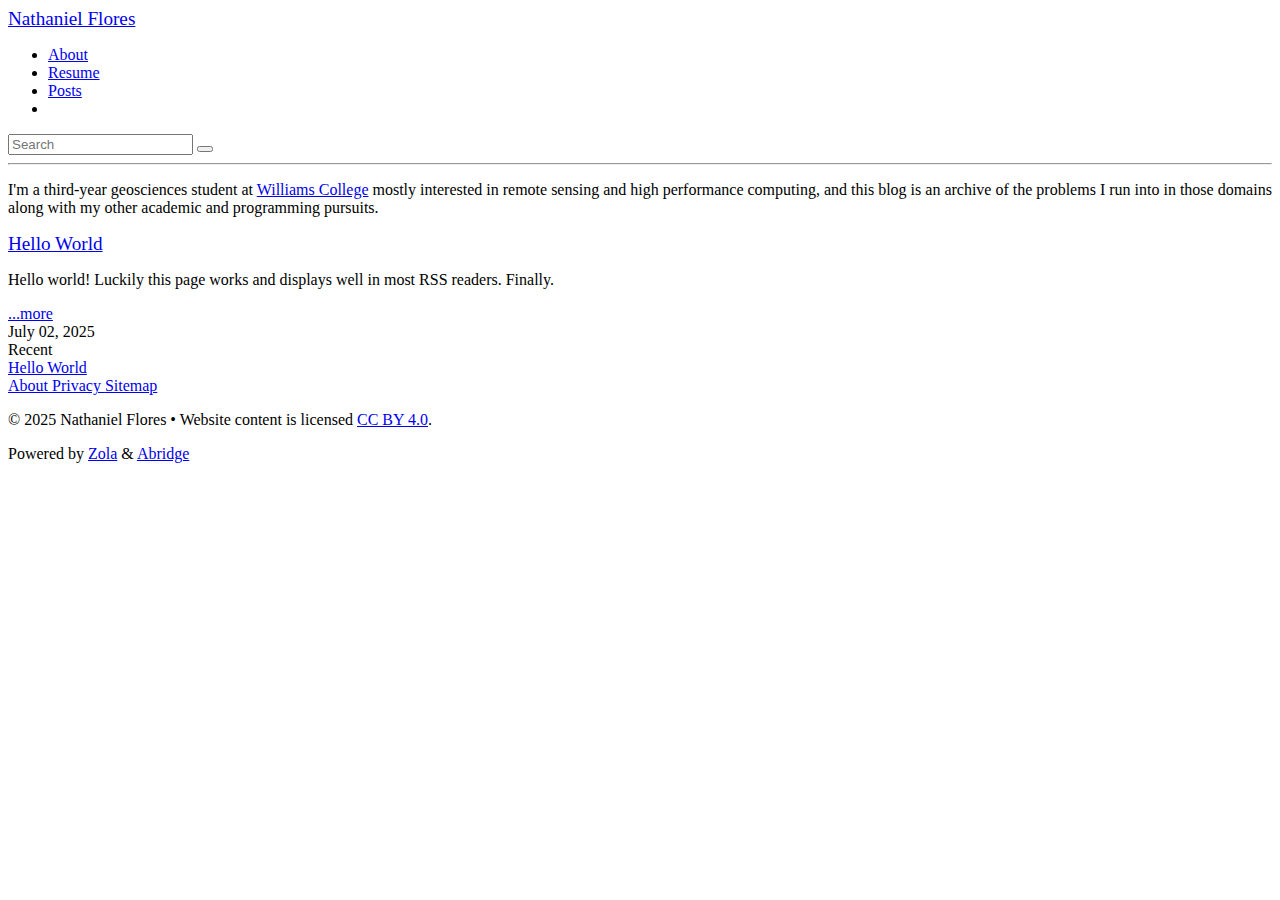
<file: index.html>
<!DOCTYPE html>
<html lang="en">
<head>
  <script src="https://nsf.name/js/theme_light.min.js" integrity="sha384-4c2QSBFoIWtWdjHBS/+xfcnPBuCo/9yN1c218v1U+4D9Y+AjEB+sT628EGjjbVtE"></script>
  <link rel="stylesheet" href="https://nsf.name/abridge.css?h=61663c963f97a473ab49" />
  <meta charset="utf-8" />
  <meta http-equiv="x-ua-compatible" content="ie=edge" />
  <meta name="viewport" content="width=device-width, initial-scale=1" />
  <meta name="base" content="https://nsf.name" />
  <meta name="HandheldFriendly" content="True" />
  <meta name="mobile-web-app-capable" content="yes" />
  <meta name="apple-mobile-web-app-capable" content="yes" />
  <meta name="apple-mobile-web-app-status-bar-style" content="default" />
  <meta name="theme-color" content="#333333" />
  <meta name="msapplication-TileColor" content="#333333" />
  <link rel="manifest" href="https://nsf.name/manifest.min.json" />
  <link rel="mask-icon" href="https://nsf.name/safari-pinned-tab.svg" color="#ff9900" />
  <link rel="icon" type="image/svg+xml" href="https://nsf.name/favicon.svg" />
  <link rel="apple-touch-icon" sizes="180x180" href="https://nsf.name/apple-touch-icon.png" />
  <link rel="icon" type="image/png" sizes="32x32" href="https://nsf.name/favicon-32x32.png" />
  <link rel="icon" type="image/png" sizes="16x16" href="https://nsf.name/favicon-16x16.png" />
  <link rel="alternate" type="application/atom+xml" title="nsf.name Atom Feed" href="https://nsf.name/atom.xml" />
  <meta name="robots" content="index, follow" />
  <meta name="googlebot" content="index, follow, max-snippet:-1, max-image-preview:large, max-video-preview:-1" />
  <meta name="bingbot" content="index, follow, max-snippet:-1, max-image-preview:large, max-video-preview:-1" />
  <title>nsf.name | Personal website of Nathaniel Flores</title>
  <meta name="author" content="Nathaniel Flores" />
  <meta name="copyright" content="nsf.name" />
  <meta name="description" content="The personal website of Nathaniel Flores." />
  <link rel="canonical" href="https://nsf.name/" />
  <script defer src="https://nsf.name/js/abridge.min.js?h=e0f9a881a665c86cce9c" integrity="sha384-QF67y7RnPkuDrJNQqn3/7nYxqxWkW/qHI7zN0WTES1aXbf+TotoByRBb835fUE6U"></script>
  <noscript><link rel="stylesheet" href="https://nsf.name/nojs.css" /></noscript>
</head>
<body>
  <header>
    <nav>
      <div><big><a href="https://nsf.name" title="nsf.name">Nathaniel Flores</a></big></div>
      <div>

        <div>
          <ul><li><a class="s110" href="https://nsf.name/about/"> About </a></li><li><a class="s110" href="https://nsf.name/resume.pdf"> Resume </a></li><li><a class="s110" href="https://nsf.name/archive/"> Posts </a></li><li><i type="reset" id="mode" class="js svgs adjust"></i></ul>
        </div>

        <div>
          <div>
            <form autocomplete=off class="js" name="goSearch" id="searchbox">
              <div class="searchd">
                <input id="searchinput" type="text" placeholder="Search" title="Search" />
                <button type="submit" title="Search" class="svgs svgm search"></button>
              </div>
              <div class="results"><div id="suggestions"></div></div>
            </form>
          </div>
        </div>

      </div>
    </nav>
    <hr />
  </header>
  <main>
    <div>
        <p>I'm a third-year geosciences student at <a rel="noopener" target="_blank" href="https://williams.edu">Williams College</a> mostly interested in remote sensing and high performance computing, and this blog is an archive of the problems I run into in those domains along with my other academic and programming pursuits.</p>

      <article>
        <big><span class="s85"><a href="https://nsf.name/hello-world/">Hello World</a></span></big>
        <div class="sum">
        <p>
          Hello world! Luckily this page works and displays well in most RSS readers. Finally.</p>
          <a href="https://nsf.name/hello-world/">
            ...more
          </a>
        </div>

        <span class="s90"> July 02, 2025 <span class="rpad"></span></span>
      </article>
    </div>
    <div class="sblock">
      <div class="blockdiv sticky">
        <span class="b s150">Recent</span>
        <div class="tpad">
          <a href="https://nsf.name/hello-world/">Hello World</a>
        </div>
      </div>
    </div>
  </main>
  <footer>
    <div class="c">
      <nav class="tpad"><div><a type="application/atom+xml" href="https://nsf.name/atom.xml" target="_blank" title="nsf.name Atom Feed"><i type="Button" class="svg rss" title="nsf.name Atom Feed"></i></a><a class="js m-protected" href="#bnNmMUB3aWxsaWFtcy5lZHU=" target="_blank" title="Mail"><i type="Button" class="svg mail" title="Mail"></i></a><a href="https://www.linkedin.com/in/nsflores/" target="_blank" title="LinkedIn"><i type="Button" class="svg linkedin" title="LinkedIn"></i></a><a href="https://github.com/nsflores1/" target="_blank" title="Github"><i type="Button" class="svg github" title="Github"></i></a></div></nav>
      <nav class="vpad">
        <a class="rpad s90" href="https://nsf.name/about/"> About </a>
        <a class="rpad s90" href="https://nsf.name/privacy/"> Privacy </a>
        <a class="rpad s90" href="https://nsf.name/sitemap.xml" target="_blank"> Sitemap </a>
      </nav>
          
      <p class="s80"> © <span id="year">2025</span> Nathaniel Flores • Website content is licensed <a rel="noopener" target="_blank" href="https://creativecommons.org/licenses/by/4.0/">CC BY 4.0</a>.</p>
      <p class="s80">Powered by <a href="https://www.getzola.org/" target="_blank">Zola</a> & <a href="https://github.com/jieiku/abridge/" target="_blank">Abridge</a></p>
    </div>
  </footer>
</body>
</html>
</file>
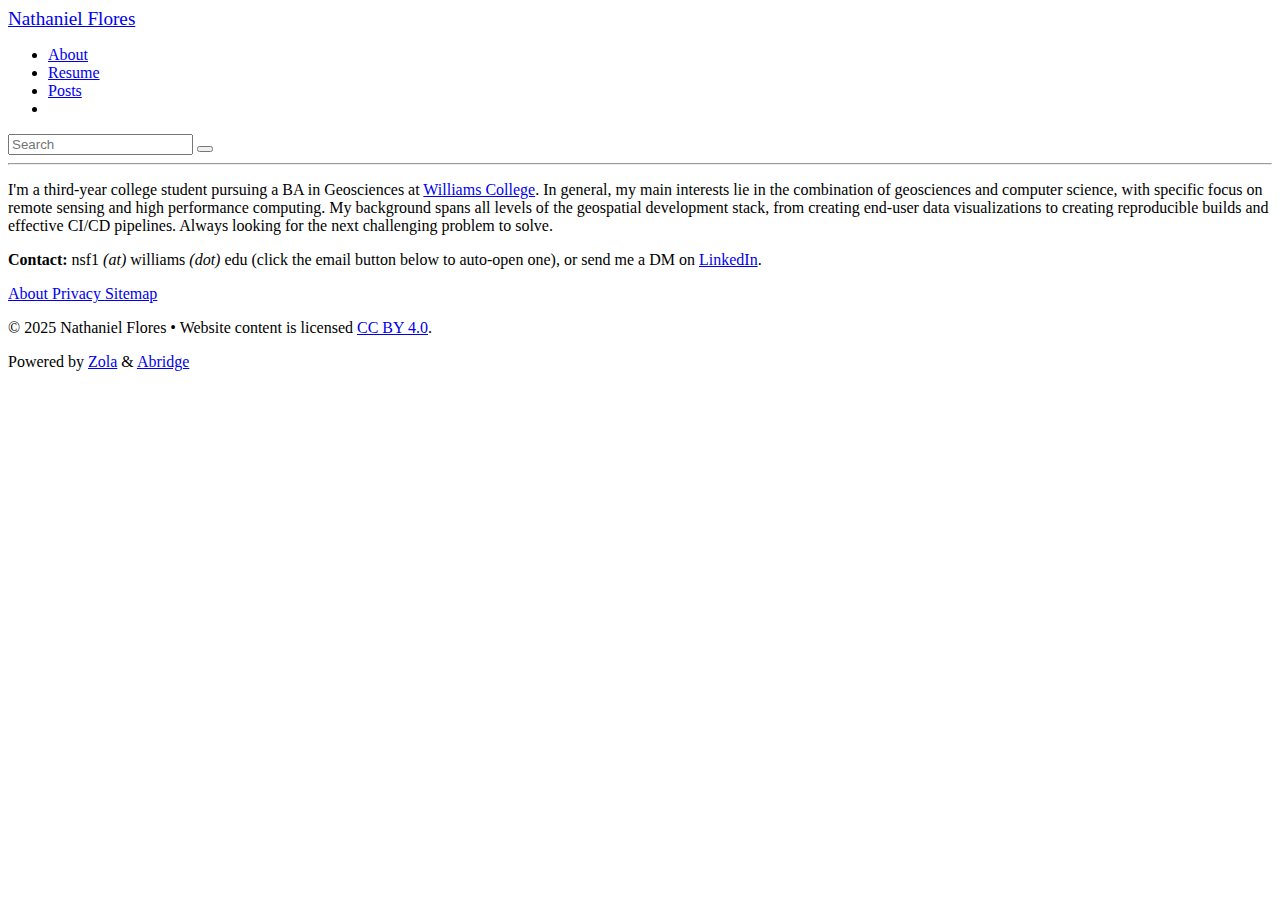
<file: about/index.html>
<!DOCTYPE html>
<html lang="en">
<head>
  <script src="https://nsf.name/js/theme_light.min.js" integrity="sha384-4c2QSBFoIWtWdjHBS/+xfcnPBuCo/9yN1c218v1U+4D9Y+AjEB+sT628EGjjbVtE"></script>
  <link rel="stylesheet" href="https://nsf.name/abridge.css?h=61663c963f97a473ab49" />
  <meta charset="utf-8" />
  <meta http-equiv="x-ua-compatible" content="ie=edge" />
  <meta name="viewport" content="width=device-width, initial-scale=1" />
  <meta name="base" content="https://nsf.name" />
  <meta name="HandheldFriendly" content="True" />
  <meta name="mobile-web-app-capable" content="yes" />
  <meta name="apple-mobile-web-app-capable" content="yes" />
  <meta name="apple-mobile-web-app-status-bar-style" content="default" />
  <meta name="theme-color" content="#333333" />
  <meta name="msapplication-TileColor" content="#333333" />
  <link rel="manifest" href="https://nsf.name/manifest.min.json" />
  <link rel="mask-icon" href="https://nsf.name/safari-pinned-tab.svg" color="#ff9900" />
  <link rel="icon" type="image/svg+xml" href="https://nsf.name/favicon.svg" />
  <link rel="apple-touch-icon" sizes="180x180" href="https://nsf.name/apple-touch-icon.png" />
  <link rel="icon" type="image/png" sizes="32x32" href="https://nsf.name/favicon-32x32.png" />
  <link rel="icon" type="image/png" sizes="16x16" href="https://nsf.name/favicon-16x16.png" />
  <link rel="alternate" type="application/atom+xml" title="nsf.name Atom Feed" href="https://nsf.name/atom.xml" />
  <meta name="robots" content="index, follow" />
  <meta name="googlebot" content="index, follow, max-snippet:-1, max-image-preview:large, max-video-preview:-1" />
  <meta name="bingbot" content="index, follow, max-snippet:-1, max-image-preview:large, max-video-preview:-1" />
  <title>About | nsf.name</title>
  <meta name="author" content="Nathaniel Flores" />
  <meta name="copyright" content="nsf.name" />
  <meta name="description" content="The personal website of Nathaniel Flores." />
  <link rel="canonical" href="https://nsf.name/about/" />
  <script defer src="https://nsf.name/js/abridge.min.js?h=e0f9a881a665c86cce9c" integrity="sha384-QF67y7RnPkuDrJNQqn3/7nYxqxWkW/qHI7zN0WTES1aXbf+TotoByRBb835fUE6U"></script>
  <noscript><link rel="stylesheet" href="https://nsf.name/nojs.css" /></noscript>
</head>
<body>
  <header>
    <nav>
      <div><big><a href="https://nsf.name" title="nsf.name">Nathaniel Flores</a></big></div>
      <div>

        <div>
          <ul><li><a class="s110" href="https://nsf.name/about/"> About </a></li><li><a class="s110" href="https://nsf.name/resume.pdf"> Resume </a></li><li><a class="s110" href="https://nsf.name/archive/"> Posts </a></li><li><i type="reset" id="mode" class="js svgs adjust"></i></ul>
        </div>

        <div>
          <div>
            <form autocomplete=off class="js" name="goSearch" id="searchbox">
              <div class="searchd">
                <input id="searchinput" type="text" placeholder="Search" title="Search" />
                <button type="submit" title="Search" class="svgs svgm search"></button>
              </div>
              <div class="results"><div id="suggestions"></div></div>
            </form>
          </div>
        </div>

      </div>
    </nav>
    <hr />
  </header>
  <main>
    <div>
<p>I'm a third-year college student pursuing a BA in Geosciences at <a rel="noopener" target="_blank" href="https://williams.edu">Williams College</a>. In general, my main interests lie in the combination of geosciences and computer science, with specific focus on remote sensing and high performance computing. My background spans all levels of the geospatial development stack, from creating end-user data visualizations to creating reproducible builds and effective CI/CD pipelines. Always looking for the next challenging problem to solve.</p>
<p><strong>Contact:</strong> nsf1 <em>(at)</em> williams <em>(dot)</em> edu (click the email button below to auto-open one), or send me a DM on <a rel="noopener" target="_blank" href="https://www.linkedin.com/in/nsflores/">LinkedIn</a>.</p>

    </div>
  </main>
  <footer>
    <div class="c">
      <nav class="tpad"><div><a type="application/atom+xml" href="https://nsf.name/atom.xml" target="_blank" title="nsf.name Atom Feed"><i type="Button" class="svg rss" title="nsf.name Atom Feed"></i></a><a class="js m-protected" href="#bnNmMUB3aWxsaWFtcy5lZHU=" target="_blank" title="Mail"><i type="Button" class="svg mail" title="Mail"></i></a><a href="https://www.linkedin.com/in/nsflores/" target="_blank" title="LinkedIn"><i type="Button" class="svg linkedin" title="LinkedIn"></i></a><a href="https://github.com/nsflores1/" target="_blank" title="Github"><i type="Button" class="svg github" title="Github"></i></a></div></nav>
      <nav class="vpad">
        <a class="rpad s90" href="https://nsf.name/about/"> About </a>
        <a class="rpad s90" href="https://nsf.name/privacy/"> Privacy </a>
        <a class="rpad s90" href="https://nsf.name/sitemap.xml" target="_blank"> Sitemap </a>
      </nav>
          
      <p class="s80"> © <span id="year">2025</span> Nathaniel Flores • Website content is licensed <a rel="noopener" target="_blank" href="https://creativecommons.org/licenses/by/4.0/">CC BY 4.0</a>.</p>
      <p class="s80">Powered by <a href="https://www.getzola.org/" target="_blank">Zola</a> & <a href="https://github.com/jieiku/abridge/" target="_blank">Abridge</a></p>
    </div>
  </footer>
</body>
</html>
</file>
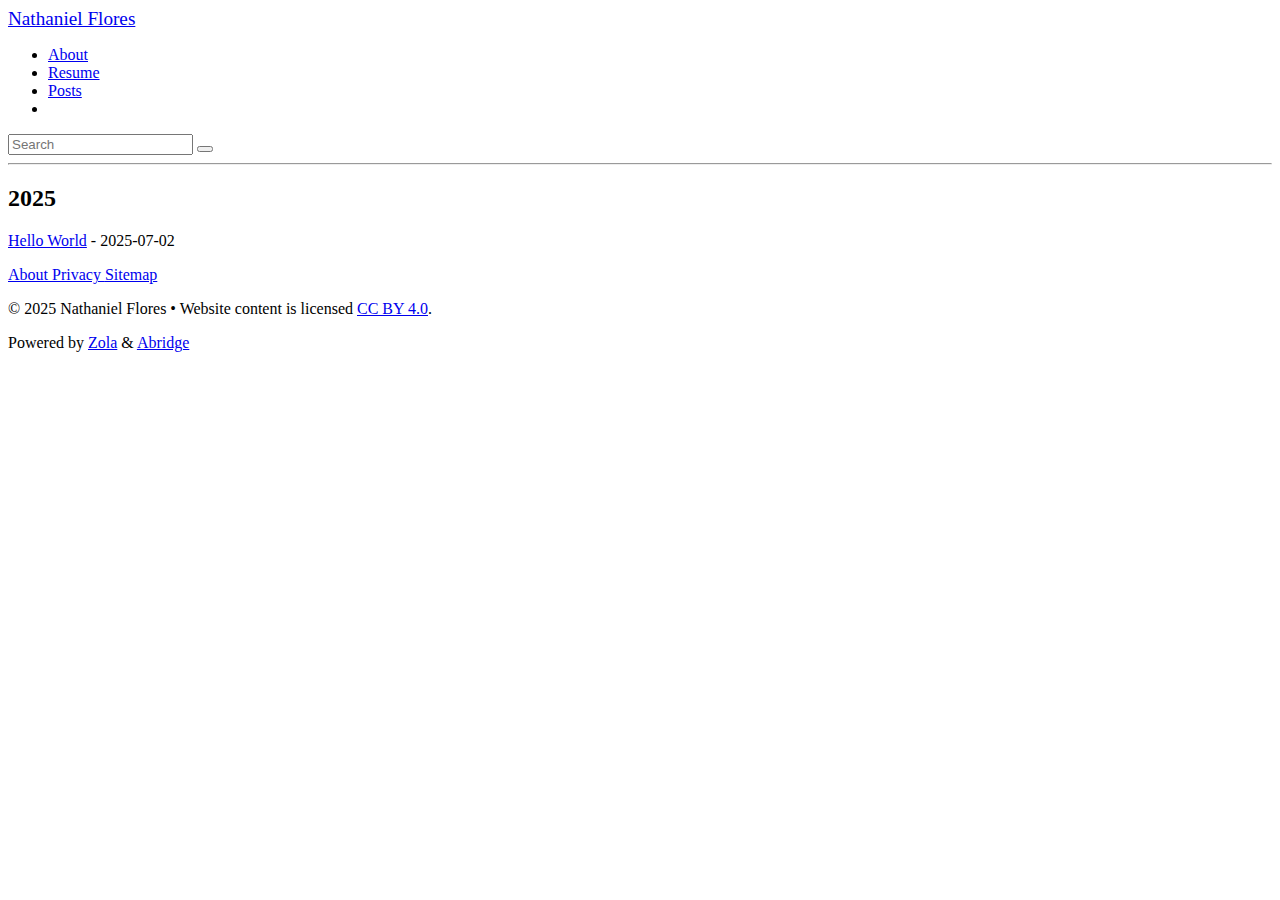
<file: archive/index.html>
<!DOCTYPE html>
<html lang="en">
<head>
  <script src="https://nsf.name/js/theme_light.min.js" integrity="sha384-4c2QSBFoIWtWdjHBS/+xfcnPBuCo/9yN1c218v1U+4D9Y+AjEB+sT628EGjjbVtE"></script>
  <link rel="stylesheet" href="https://nsf.name/abridge.css?h=61663c963f97a473ab49" />
  <meta charset="utf-8" />
  <meta http-equiv="x-ua-compatible" content="ie=edge" />
  <meta name="viewport" content="width=device-width, initial-scale=1" />
  <meta name="base" content="https://nsf.name" />
  <meta name="HandheldFriendly" content="True" />
  <meta name="mobile-web-app-capable" content="yes" />
  <meta name="apple-mobile-web-app-capable" content="yes" />
  <meta name="apple-mobile-web-app-status-bar-style" content="default" />
  <meta name="theme-color" content="#333333" />
  <meta name="msapplication-TileColor" content="#333333" />
  <link rel="manifest" href="https://nsf.name/manifest.min.json" />
  <link rel="mask-icon" href="https://nsf.name/safari-pinned-tab.svg" color="#ff9900" />
  <link rel="icon" type="image/svg+xml" href="https://nsf.name/favicon.svg" />
  <link rel="apple-touch-icon" sizes="180x180" href="https://nsf.name/apple-touch-icon.png" />
  <link rel="icon" type="image/png" sizes="32x32" href="https://nsf.name/favicon-32x32.png" />
  <link rel="icon" type="image/png" sizes="16x16" href="https://nsf.name/favicon-16x16.png" />
  <link rel="alternate" type="application/atom+xml" title="nsf.name Atom Feed" href="https://nsf.name/atom.xml" />
  <meta name="robots" content="index, follow" />
  <meta name="googlebot" content="index, follow, max-snippet:-1, max-image-preview:large, max-video-preview:-1" />
  <meta name="bingbot" content="index, follow, max-snippet:-1, max-image-preview:large, max-video-preview:-1" />
  <title>Archive | nsf.name</title>
  <meta name="author" content="Nathaniel Flores" />
  <meta name="copyright" content="nsf.name" />
  <meta name="description" content="The personal website of Nathaniel Flores." />
  <link rel="canonical" href="https://nsf.name/archive/" />
  <script defer src="https://nsf.name/js/abridge.min.js?h=e0f9a881a665c86cce9c" integrity="sha384-QF67y7RnPkuDrJNQqn3/7nYxqxWkW/qHI7zN0WTES1aXbf+TotoByRBb835fUE6U"></script>
  <noscript><link rel="stylesheet" href="https://nsf.name/nojs.css" /></noscript>
</head>
<body>
  <header>
    <nav>
      <div><big><a href="https://nsf.name" title="nsf.name">Nathaniel Flores</a></big></div>
      <div>

        <div>
          <ul><li><a class="s110" href="https://nsf.name/about/"> About </a></li><li><a class="s110" href="https://nsf.name/resume.pdf"> Resume </a></li><li><a class="s110" href="https://nsf.name/archive/"> Posts </a></li><li><i type="reset" id="mode" class="js svgs adjust"></i></ul>
        </div>

        <div>
          <div>
            <form autocomplete=off class="js" name="goSearch" id="searchbox">
              <div class="searchd">
                <input id="searchinput" type="text" placeholder="Search" title="Search" />
                <button type="submit" title="Search" class="svgs svgm search"></button>
              </div>
              <div class="results"><div id="suggestions"></div></div>
            </form>
          </div>
        </div>

      </div>
    </nav>
    <hr />
  </header>
  <main>
    <div>
      <h2 class="tpad">2025</h2>
      <p><a href="https://nsf.name/hello-world/">Hello World</a> - <time datetime="2025-07-02T19:00:00Z">2025-07-02</time></p>
    </div>
  </main>
  <footer>
    <div class="c">
      <nav class="tpad"><div><a type="application/atom+xml" href="https://nsf.name/atom.xml" target="_blank" title="nsf.name Atom Feed"><i type="Button" class="svg rss" title="nsf.name Atom Feed"></i></a><a class="js m-protected" href="#bnNmMUB3aWxsaWFtcy5lZHU=" target="_blank" title="Mail"><i type="Button" class="svg mail" title="Mail"></i></a><a href="https://www.linkedin.com/in/nsflores/" target="_blank" title="LinkedIn"><i type="Button" class="svg linkedin" title="LinkedIn"></i></a><a href="https://github.com/nsflores1/" target="_blank" title="Github"><i type="Button" class="svg github" title="Github"></i></a></div></nav>
      <nav class="vpad">
        <a class="rpad s90" href="https://nsf.name/about/"> About </a>
        <a class="rpad s90" href="https://nsf.name/privacy/"> Privacy </a>
        <a class="rpad s90" href="https://nsf.name/sitemap.xml" target="_blank"> Sitemap </a>
      </nav>
          
      <p class="s80"> © <span id="year">2025</span> Nathaniel Flores • Website content is licensed <a rel="noopener" target="_blank" href="https://creativecommons.org/licenses/by/4.0/">CC BY 4.0</a>.</p>
      <p class="s80">Powered by <a href="https://www.getzola.org/" target="_blank">Zola</a> & <a href="https://github.com/jieiku/abridge/" target="_blank">Abridge</a></p>
    </div>
  </footer>
</body>
</html>
</file>
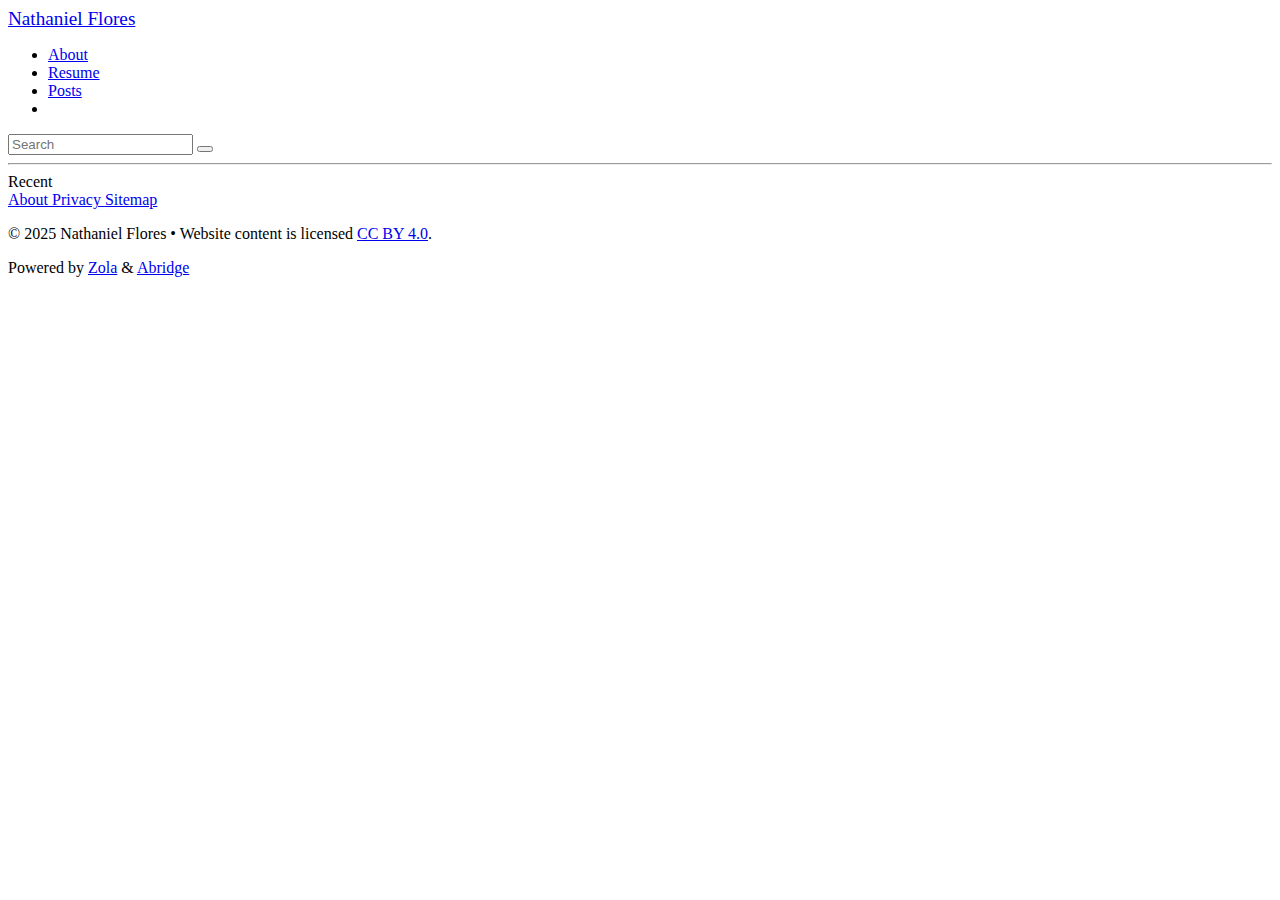
<file: blog/index.html>
<!DOCTYPE html>
<html lang="en">
<head>
  <script src="https://nsf.name/js/theme_light.min.js" integrity="sha384-4c2QSBFoIWtWdjHBS/+xfcnPBuCo/9yN1c218v1U+4D9Y+AjEB+sT628EGjjbVtE"></script>
  <link rel="stylesheet" href="https://nsf.name/abridge.css?h=61663c963f97a473ab49" />
  <meta charset="utf-8" />
  <meta http-equiv="x-ua-compatible" content="ie=edge" />
  <meta name="viewport" content="width=device-width, initial-scale=1" />
  <meta name="base" content="https://nsf.name" />
  <meta name="HandheldFriendly" content="True" />
  <meta name="mobile-web-app-capable" content="yes" />
  <meta name="apple-mobile-web-app-capable" content="yes" />
  <meta name="apple-mobile-web-app-status-bar-style" content="default" />
  <meta name="theme-color" content="#333333" />
  <meta name="msapplication-TileColor" content="#333333" />
  <link rel="manifest" href="https://nsf.name/manifest.min.json" />
  <link rel="mask-icon" href="https://nsf.name/safari-pinned-tab.svg" color="#ff9900" />
  <link rel="icon" type="image/svg+xml" href="https://nsf.name/favicon.svg" />
  <link rel="apple-touch-icon" sizes="180x180" href="https://nsf.name/apple-touch-icon.png" />
  <link rel="icon" type="image/png" sizes="32x32" href="https://nsf.name/favicon-32x32.png" />
  <link rel="icon" type="image/png" sizes="16x16" href="https://nsf.name/favicon-16x16.png" />
  <link rel="alternate" type="application/atom+xml" title="nsf.name Atom Feed" href="https://nsf.name/atom.xml" />
  <meta name="robots" content="index, follow" />
  <meta name="googlebot" content="index, follow, max-snippet:-1, max-image-preview:large, max-video-preview:-1" />
  <meta name="bingbot" content="index, follow, max-snippet:-1, max-image-preview:large, max-video-preview:-1" />
  <title>nsf.name | Personal website of Nathaniel Flores</title>
  <meta name="author" content="Nathaniel Flores" />
  <meta name="copyright" content="nsf.name" />
  <meta name="description" content="The personal website of Nathaniel Flores." />
  <link rel="canonical" href="https://nsf.name/blog/" />
  <script defer src="https://nsf.name/js/abridge.min.js?h=e0f9a881a665c86cce9c" integrity="sha384-QF67y7RnPkuDrJNQqn3/7nYxqxWkW/qHI7zN0WTES1aXbf+TotoByRBb835fUE6U"></script>
  <noscript><link rel="stylesheet" href="https://nsf.name/nojs.css" /></noscript>
</head>
<body>
  <header>
    <nav>
      <div><big><a href="https://nsf.name" title="nsf.name">Nathaniel Flores</a></big></div>
      <div>

        <div>
          <ul><li><a class="s110" href="https://nsf.name/about/"> About </a></li><li><a class="s110" href="https://nsf.name/resume.pdf"> Resume </a></li><li><a class="s110" href="https://nsf.name/archive/"> Posts </a></li><li><i type="reset" id="mode" class="js svgs adjust"></i></ul>
        </div>

        <div>
          <div>
            <form autocomplete=off class="js" name="goSearch" id="searchbox">
              <div class="searchd">
                <input id="searchinput" type="text" placeholder="Search" title="Search" />
                <button type="submit" title="Search" class="svgs svgm search"></button>
              </div>
              <div class="results"><div id="suggestions"></div></div>
            </form>
          </div>
        </div>

      </div>
    </nav>
    <hr />
  </header>
  <main>
    <div>
    </div>
    <div class="sblock">
      <div class="blockdiv sticky">
        <span class="b s150">Recent</span>
      </div>
    </div>
  </main>
  <footer>
    <div class="c">
      <nav class="tpad"><div><a type="application/atom+xml" href="https://nsf.name/atom.xml" target="_blank" title="nsf.name Atom Feed"><i type="Button" class="svg rss" title="nsf.name Atom Feed"></i></a><a class="js m-protected" href="#bnNmMUB3aWxsaWFtcy5lZHU=" target="_blank" title="Mail"><i type="Button" class="svg mail" title="Mail"></i></a><a href="https://www.linkedin.com/in/nsflores/" target="_blank" title="LinkedIn"><i type="Button" class="svg linkedin" title="LinkedIn"></i></a><a href="https://github.com/nsflores1/" target="_blank" title="Github"><i type="Button" class="svg github" title="Github"></i></a></div></nav>
      <nav class="vpad">
        <a class="rpad s90" href="https://nsf.name/about/"> About </a>
        <a class="rpad s90" href="https://nsf.name/privacy/"> Privacy </a>
        <a class="rpad s90" href="https://nsf.name/sitemap.xml" target="_blank"> Sitemap </a>
      </nav>
          
      <p class="s80"> © <span id="year">2025</span> Nathaniel Flores • Website content is licensed <a rel="noopener" target="_blank" href="https://creativecommons.org/licenses/by/4.0/">CC BY 4.0</a>.</p>
      <p class="s80">Powered by <a href="https://www.getzola.org/" target="_blank">Zola</a> & <a href="https://github.com/jieiku/abridge/" target="_blank">Abridge</a></p>
    </div>
  </footer>
</body>
</html>
</file>
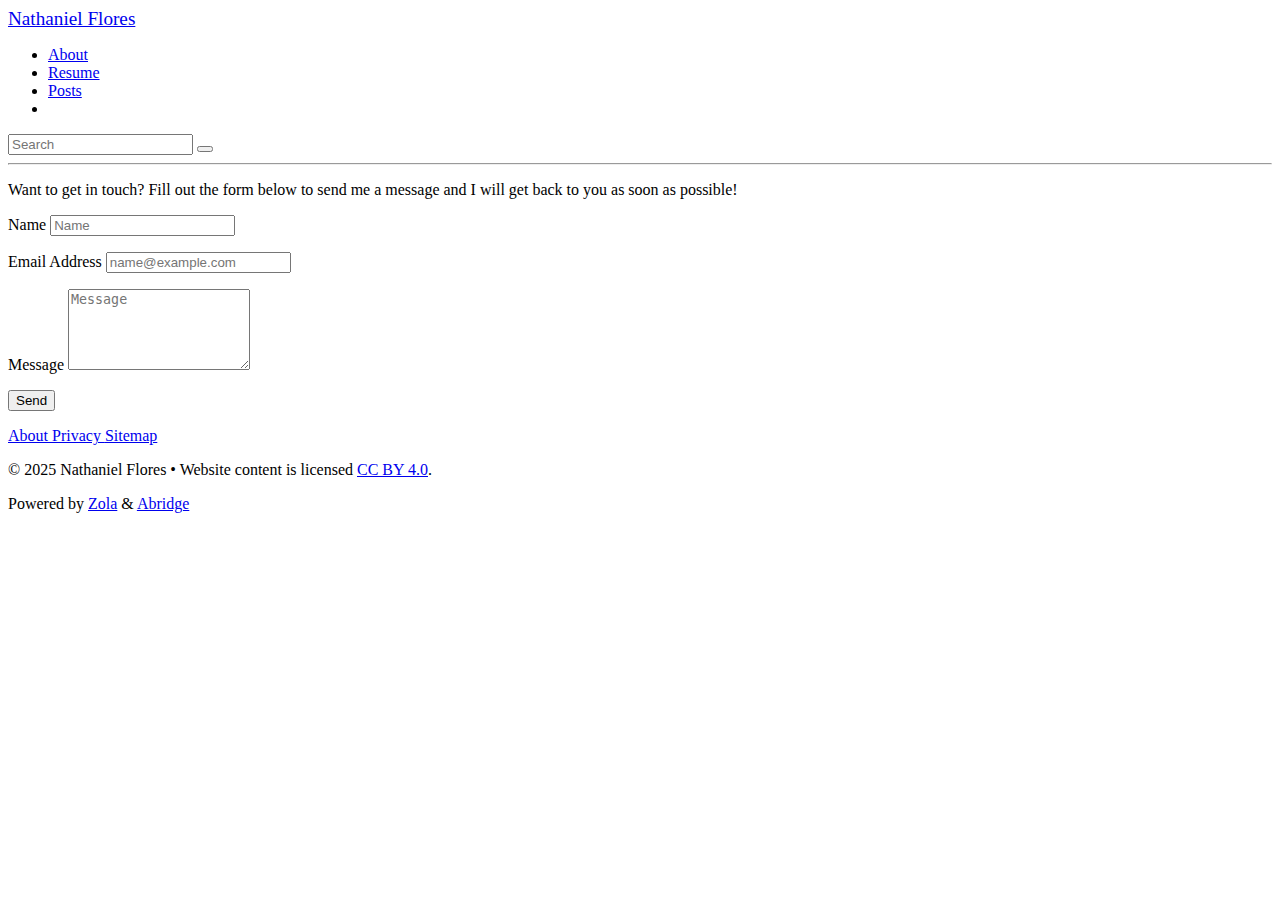
<file: contact/index.html>
<!DOCTYPE html>
<html lang="en">
<head>
  <script src="https://nsf.name/js/theme_light.min.js" integrity="sha384-4c2QSBFoIWtWdjHBS/+xfcnPBuCo/9yN1c218v1U+4D9Y+AjEB+sT628EGjjbVtE"></script>
  <link rel="stylesheet" href="https://nsf.name/abridge.css?h=61663c963f97a473ab49" />
  <meta charset="utf-8" />
  <meta http-equiv="x-ua-compatible" content="ie=edge" />
  <meta name="viewport" content="width=device-width, initial-scale=1" />
  <meta name="base" content="https://nsf.name" />
  <meta name="HandheldFriendly" content="True" />
  <meta name="mobile-web-app-capable" content="yes" />
  <meta name="apple-mobile-web-app-capable" content="yes" />
  <meta name="apple-mobile-web-app-status-bar-style" content="default" />
  <meta name="theme-color" content="#333333" />
  <meta name="msapplication-TileColor" content="#333333" />
  <link rel="manifest" href="https://nsf.name/manifest.min.json" />
  <link rel="mask-icon" href="https://nsf.name/safari-pinned-tab.svg" color="#ff9900" />
  <link rel="icon" type="image/svg+xml" href="https://nsf.name/favicon.svg" />
  <link rel="apple-touch-icon" sizes="180x180" href="https://nsf.name/apple-touch-icon.png" />
  <link rel="icon" type="image/png" sizes="32x32" href="https://nsf.name/favicon-32x32.png" />
  <link rel="icon" type="image/png" sizes="16x16" href="https://nsf.name/favicon-16x16.png" />
  <link rel="alternate" type="application/atom+xml" title="nsf.name Atom Feed" href="https://nsf.name/atom.xml" />
  <meta name="robots" content="index, follow" />
  <meta name="googlebot" content="index, follow, max-snippet:-1, max-image-preview:large, max-video-preview:-1" />
  <meta name="bingbot" content="index, follow, max-snippet:-1, max-image-preview:large, max-video-preview:-1" />
  <title>Contact | nsf.name</title>
  <meta name="author" content="Nathaniel Flores" />
  <meta name="copyright" content="nsf.name" />
  <meta name="description" content="To reach us please use the contact form on this page." />
  <link rel="canonical" href="https://nsf.name/contact/" />
  <script defer src="https://nsf.name/js/abridge.min.js?h=e0f9a881a665c86cce9c" integrity="sha384-QF67y7RnPkuDrJNQqn3/7nYxqxWkW/qHI7zN0WTES1aXbf+TotoByRBb835fUE6U"></script>
  <noscript><link rel="stylesheet" href="https://nsf.name/nojs.css" /></noscript>
</head>
<body>
  <header>
    <nav>
      <div><big><a href="https://nsf.name" title="nsf.name">Nathaniel Flores</a></big></div>
      <div>

        <div>
          <ul><li><a class="s110" href="https://nsf.name/about/"> About </a></li><li><a class="s110" href="https://nsf.name/resume.pdf"> Resume </a></li><li><a class="s110" href="https://nsf.name/archive/"> Posts </a></li><li><i type="reset" id="mode" class="js svgs adjust"></i></ul>
        </div>

        <div>
          <div>
            <form autocomplete=off class="js" name="goSearch" id="searchbox">
              <div class="searchd">
                <input id="searchinput" type="text" placeholder="Search" title="Search" />
                <button type="submit" title="Search" class="svgs svgm search"></button>
              </div>
              <div class="results"><div id="suggestions"></div></div>
            </form>
          </div>
        </div>

      </div>
    </nav>
    <hr />
  </header>
  <main>
    <div>
<p>Want to get in touch? Fill out the form below to send me a message and I will get back to you as soon as possible!</p>
<form name="contact" method="POST">
  <p>
    <label for="name">Name</label>
    <input type="text" placeholder="Name" id="name" required data-validation-required-message="Please enter your name." />
  </p>
  <p>
    <label for="email">Email Address</label>
    <input type="email" placeholder="name@example.com" id="email" required data-validation-required-message="Please enter your email address." />
  </p>
  <p>
    <label for="message">Message</label>
    <textarea rows="5" placeholder="Message" id="message" required data-validation-required-message="Please enter a message."></textarea>
  </p>
  <div id="success"></div>
  <p>
    <button type="submit" id="sendMessageButton">Send</button>
  </p>
</form>

    </div>
  </main>
  <footer>
    <div class="c">
      <nav class="tpad"><div><a type="application/atom+xml" href="https://nsf.name/atom.xml" target="_blank" title="nsf.name Atom Feed"><i type="Button" class="svg rss" title="nsf.name Atom Feed"></i></a><a class="js m-protected" href="#bnNmMUB3aWxsaWFtcy5lZHU=" target="_blank" title="Mail"><i type="Button" class="svg mail" title="Mail"></i></a><a href="https://www.linkedin.com/in/nsflores/" target="_blank" title="LinkedIn"><i type="Button" class="svg linkedin" title="LinkedIn"></i></a><a href="https://github.com/nsflores1/" target="_blank" title="Github"><i type="Button" class="svg github" title="Github"></i></a></div></nav>
      <nav class="vpad">
        <a class="rpad s90" href="https://nsf.name/about/"> About </a>
        <a class="rpad s90" href="https://nsf.name/privacy/"> Privacy </a>
        <a class="rpad s90" href="https://nsf.name/sitemap.xml" target="_blank"> Sitemap </a>
      </nav>
          
      <p class="s80"> © <span id="year">2025</span> Nathaniel Flores • Website content is licensed <a rel="noopener" target="_blank" href="https://creativecommons.org/licenses/by/4.0/">CC BY 4.0</a>.</p>
      <p class="s80">Powered by <a href="https://www.getzola.org/" target="_blank">Zola</a> & <a href="https://github.com/jieiku/abridge/" target="_blank">Abridge</a></p>
    </div>
  </footer>
</body>
</html>
</file>
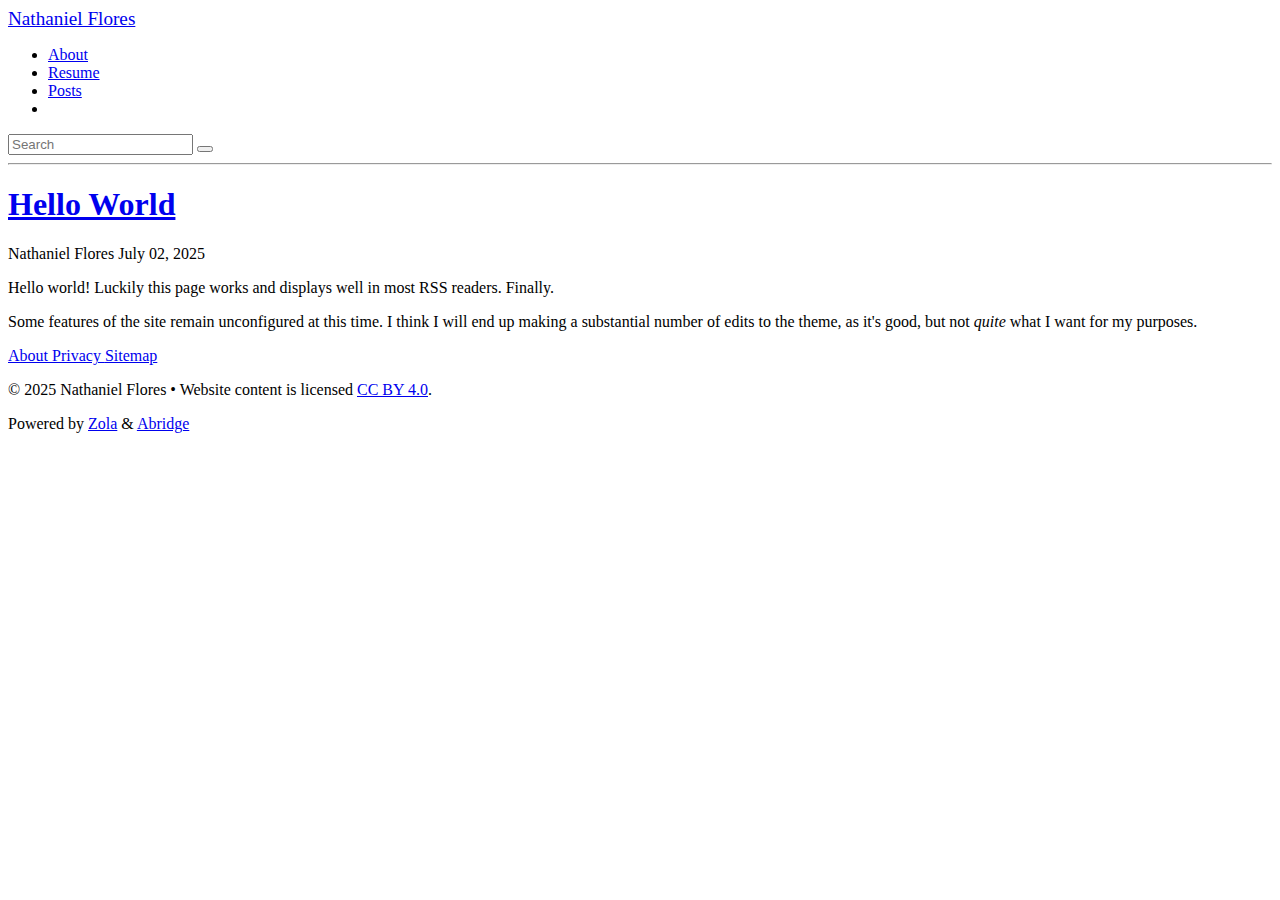
<file: hello-world/index.html>
<!DOCTYPE html>
<html lang="en">
<head>
  <script src="https://nsf.name/js/theme_light.min.js" integrity="sha384-4c2QSBFoIWtWdjHBS/+xfcnPBuCo/9yN1c218v1U+4D9Y+AjEB+sT628EGjjbVtE"></script>
  <link rel="stylesheet" href="https://nsf.name/abridge.css?h=61663c963f97a473ab49" />
  <meta charset="utf-8" />
  <meta http-equiv="x-ua-compatible" content="ie=edge" />
  <meta name="viewport" content="width=device-width, initial-scale=1" />
  <meta name="base" content="https://nsf.name" />
  <meta name="HandheldFriendly" content="True" />
  <meta name="mobile-web-app-capable" content="yes" />
  <meta name="apple-mobile-web-app-capable" content="yes" />
  <meta name="apple-mobile-web-app-status-bar-style" content="default" />
  <meta name="theme-color" content="#333333" />
  <meta name="msapplication-TileColor" content="#333333" />
  <link rel="manifest" href="https://nsf.name/manifest.min.json" />
  <link rel="mask-icon" href="https://nsf.name/safari-pinned-tab.svg" color="#ff9900" />
  <link rel="icon" type="image/svg+xml" href="https://nsf.name/favicon.svg" />
  <link rel="apple-touch-icon" sizes="180x180" href="https://nsf.name/apple-touch-icon.png" />
  <link rel="icon" type="image/png" sizes="32x32" href="https://nsf.name/favicon-32x32.png" />
  <link rel="icon" type="image/png" sizes="16x16" href="https://nsf.name/favicon-16x16.png" />
  <link rel="alternate" type="application/atom+xml" title="nsf.name Atom Feed" href="https://nsf.name/atom.xml" />
  <meta name="robots" content="index, follow" />
  <meta name="googlebot" content="index, follow, max-snippet:-1, max-image-preview:large, max-video-preview:-1" />
  <meta name="bingbot" content="index, follow, max-snippet:-1, max-image-preview:large, max-video-preview:-1" />
  <title>Hello World | nsf.name</title>
  <meta name="author" content="Nathaniel Flores" />
  <meta name="copyright" content="nsf.name" />
  <meta name="description" content="Initial test of the site" />
  <link rel="canonical" href="https://nsf.name/hello-world/" />
  <script defer src="https://nsf.name/js/abridge.min.js?h=e0f9a881a665c86cce9c" integrity="sha384-QF67y7RnPkuDrJNQqn3/7nYxqxWkW/qHI7zN0WTES1aXbf+TotoByRBb835fUE6U"></script>
  <noscript><link rel="stylesheet" href="https://nsf.name/nojs.css" /></noscript>
</head>
<body>
  <header>
    <nav>
      <div><big><a href="https://nsf.name" title="nsf.name">Nathaniel Flores</a></big></div>
      <div>

        <div>
          <ul><li><a class="s110" href="https://nsf.name/about/"> About </a></li><li><a class="s110" href="https://nsf.name/resume.pdf"> Resume </a></li><li><a class="s110" href="https://nsf.name/archive/"> Posts </a></li><li><i type="reset" id="mode" class="js svgs adjust"></i></ul>
        </div>

        <div>
          <div>
            <form autocomplete=off class="js" name="goSearch" id="searchbox">
              <div class="searchd">
                <input id="searchinput" type="text" placeholder="Search" title="Search" />
                <button type="submit" title="Search" class="svgs svgm search"></button>
              </div>
              <div class="results"><div id="suggestions"></div></div>
            </form>
          </div>
        </div>

      </div>
    </nav>
    <hr />
  </header>
  <main>
    <article>
      <h1><a href="https://nsf.name/hello-world/">Hello World</a></h1>

      <span class="s95"> Nathaniel Flores <span class="rpad"></span> July 02, 2025 <span class="rpad"></span></span>

    


<p>Hello world! Luckily this page works and displays well in most RSS readers. Finally.</p>
<span id="continue-reading"></span>
<p>Some features of the site remain unconfigured at this time. I think I will end up making a substantial number of edits to the theme, as it's good, but not <em>quite</em> what I want for my purposes.</p>

    </article>
  </main>
  <footer>
    <div class="c">
      <nav class="tpad"><div><a type="application/atom+xml" href="https://nsf.name/atom.xml" target="_blank" title="nsf.name Atom Feed"><i type="Button" class="svg rss" title="nsf.name Atom Feed"></i></a><a class="js m-protected" href="#bnNmMUB3aWxsaWFtcy5lZHU=" target="_blank" title="Mail"><i type="Button" class="svg mail" title="Mail"></i></a><a href="https://www.linkedin.com/in/nsflores/" target="_blank" title="LinkedIn"><i type="Button" class="svg linkedin" title="LinkedIn"></i></a><a href="https://github.com/nsflores1/" target="_blank" title="Github"><i type="Button" class="svg github" title="Github"></i></a></div></nav>
      <nav class="vpad">
        <a class="rpad s90" href="https://nsf.name/about/"> About </a>
        <a class="rpad s90" href="https://nsf.name/privacy/"> Privacy </a>
        <a class="rpad s90" href="https://nsf.name/sitemap.xml" target="_blank"> Sitemap </a>
      </nav>
          
      <p class="s80"> © <span id="year">2025</span> Nathaniel Flores • Website content is licensed <a rel="noopener" target="_blank" href="https://creativecommons.org/licenses/by/4.0/">CC BY 4.0</a>.</p>
      <p class="s80">Powered by <a href="https://www.getzola.org/" target="_blank">Zola</a> & <a href="https://github.com/jieiku/abridge/" target="_blank">Abridge</a></p>
    </div>
  </footer>
</body>
</html>
</file>
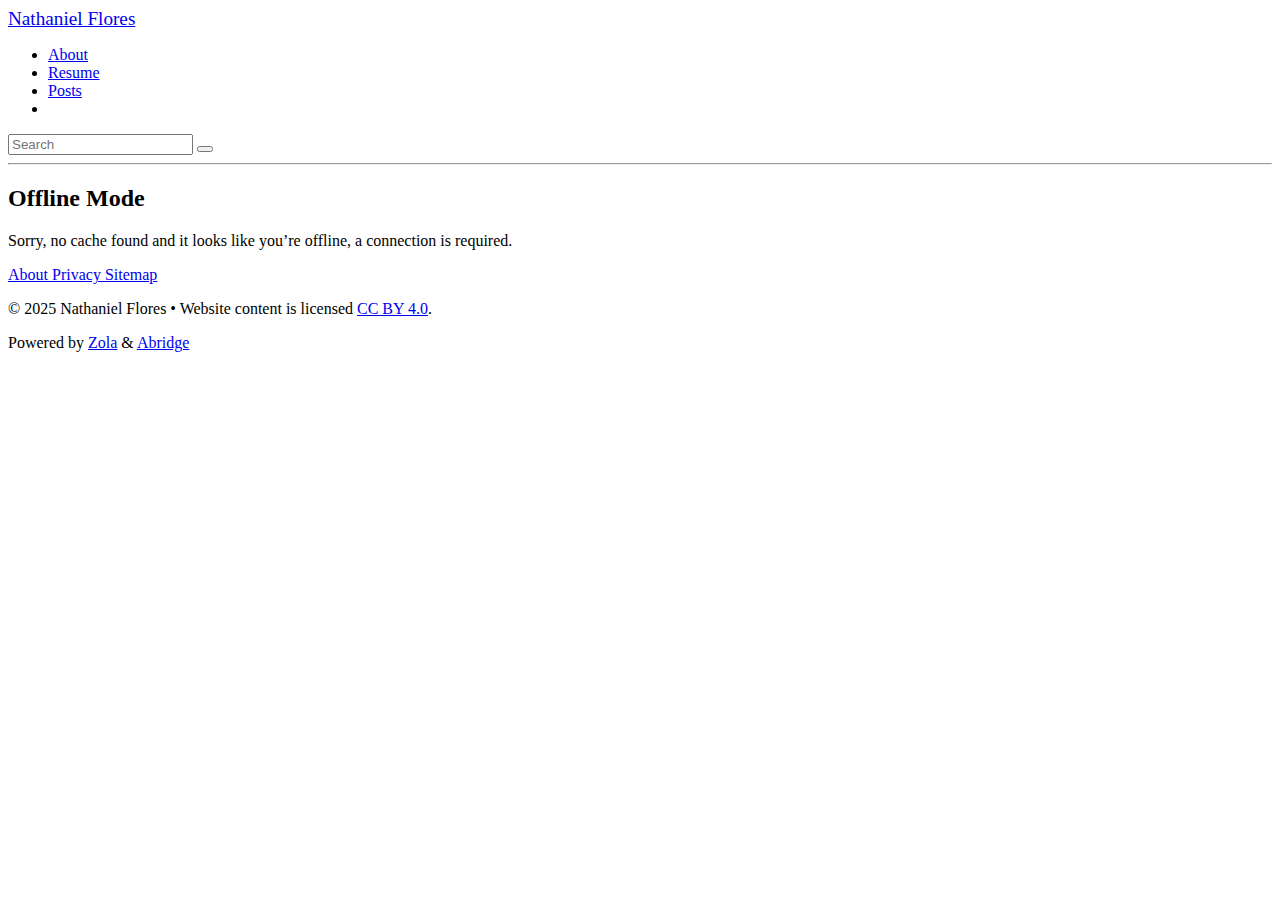
<file: offline/index.html>
<!DOCTYPE html>
<html lang="en">
<head>
  <script src="https://nsf.name/js/theme_light.min.js" integrity="sha384-4c2QSBFoIWtWdjHBS/+xfcnPBuCo/9yN1c218v1U+4D9Y+AjEB+sT628EGjjbVtE"></script>
  <link rel="stylesheet" href="https://nsf.name/abridge.css?h=61663c963f97a473ab49" />
  <meta charset="utf-8" />
  <meta http-equiv="x-ua-compatible" content="ie=edge" />
  <meta name="viewport" content="width=device-width, initial-scale=1" />
  <meta name="base" content="https://nsf.name" />
  <meta name="HandheldFriendly" content="True" />
  <meta name="mobile-web-app-capable" content="yes" />
  <meta name="apple-mobile-web-app-capable" content="yes" />
  <meta name="apple-mobile-web-app-status-bar-style" content="default" />
  <meta name="theme-color" content="#333333" />
  <meta name="msapplication-TileColor" content="#333333" />
  <link rel="manifest" href="https://nsf.name/manifest.min.json" />
  <link rel="mask-icon" href="https://nsf.name/safari-pinned-tab.svg" color="#ff9900" />
  <link rel="icon" type="image/svg+xml" href="https://nsf.name/favicon.svg" />
  <link rel="apple-touch-icon" sizes="180x180" href="https://nsf.name/apple-touch-icon.png" />
  <link rel="icon" type="image/png" sizes="32x32" href="https://nsf.name/favicon-32x32.png" />
  <link rel="icon" type="image/png" sizes="16x16" href="https://nsf.name/favicon-16x16.png" />
  <link rel="alternate" type="application/atom+xml" title="nsf.name Atom Feed" href="https://nsf.name/atom.xml" />
  <meta name="robots" content="index, follow" />
  <meta name="googlebot" content="index, follow, max-snippet:-1, max-image-preview:large, max-video-preview:-1" />
  <meta name="bingbot" content="index, follow, max-snippet:-1, max-image-preview:large, max-video-preview:-1" />
  <title>Offline Mode | nsf.name</title>
  <meta name="author" content="Nathaniel Flores" />
  <meta name="copyright" content="nsf.name" />
  <meta name="description" content="The personal website of Nathaniel Flores." />
  <link rel="canonical" href="https://nsf.name/offline/" />
  <script defer src="https://nsf.name/js/abridge.min.js?h=e0f9a881a665c86cce9c" integrity="sha384-QF67y7RnPkuDrJNQqn3/7nYxqxWkW/qHI7zN0WTES1aXbf+TotoByRBb835fUE6U"></script>
  <noscript><link rel="stylesheet" href="https://nsf.name/nojs.css" /></noscript>
</head>
<body>
  <header>
    <nav>
      <div><big><a href="https://nsf.name" title="nsf.name">Nathaniel Flores</a></big></div>
      <div>

        <div>
          <ul><li><a class="s110" href="https://nsf.name/about/"> About </a></li><li><a class="s110" href="https://nsf.name/resume.pdf"> Resume </a></li><li><a class="s110" href="https://nsf.name/archive/"> Posts </a></li><li><i type="reset" id="mode" class="js svgs adjust"></i></ul>
        </div>

        <div>
          <div>
            <form autocomplete=off class="js" name="goSearch" id="searchbox">
              <div class="searchd">
                <input id="searchinput" type="text" placeholder="Search" title="Search" />
                <button type="submit" title="Search" class="svgs svgm search"></button>
              </div>
              <div class="results"><div id="suggestions"></div></div>
            </form>
          </div>
        </div>

      </div>
    </nav>
    <hr />
  </header>
  <main>
    <div>
<h2 id="offline-mode">Offline Mode</h2>
<p>Sorry, no cache found and it looks like you’re offline, a connection is required.</p>

    </div>
  </main>
  <footer>
    <div class="c">
      <nav class="tpad"><div><a type="application/atom+xml" href="https://nsf.name/atom.xml" target="_blank" title="nsf.name Atom Feed"><i type="Button" class="svg rss" title="nsf.name Atom Feed"></i></a><a class="js m-protected" href="#bnNmMUB3aWxsaWFtcy5lZHU=" target="_blank" title="Mail"><i type="Button" class="svg mail" title="Mail"></i></a><a href="https://www.linkedin.com/in/nsflores/" target="_blank" title="LinkedIn"><i type="Button" class="svg linkedin" title="LinkedIn"></i></a><a href="https://github.com/nsflores1/" target="_blank" title="Github"><i type="Button" class="svg github" title="Github"></i></a></div></nav>
      <nav class="vpad">
        <a class="rpad s90" href="https://nsf.name/about/"> About </a>
        <a class="rpad s90" href="https://nsf.name/privacy/"> Privacy </a>
        <a class="rpad s90" href="https://nsf.name/sitemap.xml" target="_blank"> Sitemap </a>
      </nav>
          
      <p class="s80"> © <span id="year">2025</span> Nathaniel Flores • Website content is licensed <a rel="noopener" target="_blank" href="https://creativecommons.org/licenses/by/4.0/">CC BY 4.0</a>.</p>
      <p class="s80">Powered by <a href="https://www.getzola.org/" target="_blank">Zola</a> & <a href="https://github.com/jieiku/abridge/" target="_blank">Abridge</a></p>
    </div>
  </footer>
</body>
</html>
</file>
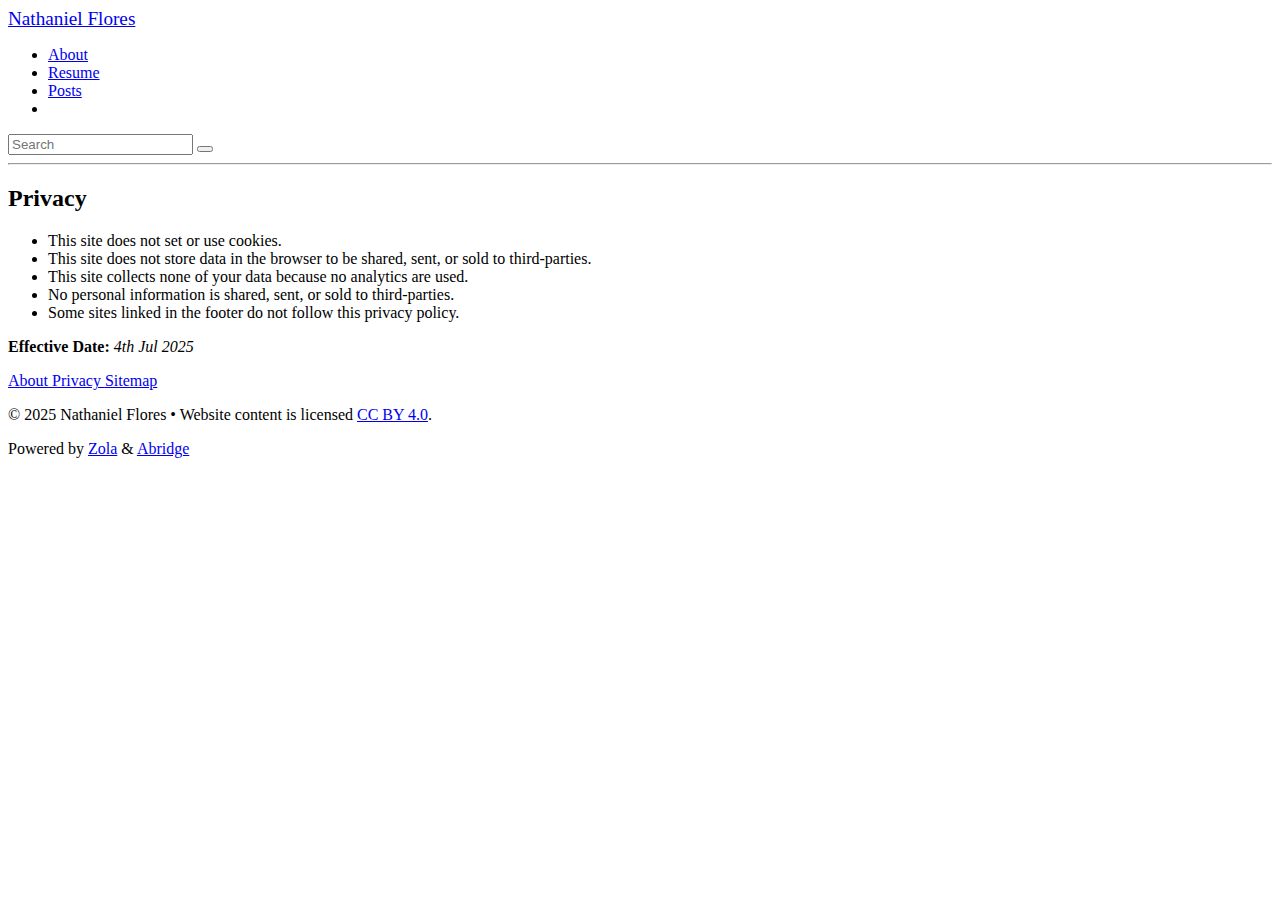
<file: privacy/index.html>
<!DOCTYPE html>
<html lang="en">
<head>
  <script src="https://nsf.name/js/theme_light.min.js" integrity="sha384-4c2QSBFoIWtWdjHBS/+xfcnPBuCo/9yN1c218v1U+4D9Y+AjEB+sT628EGjjbVtE"></script>
  <link rel="stylesheet" href="https://nsf.name/abridge.css?h=61663c963f97a473ab49" />
  <meta charset="utf-8" />
  <meta http-equiv="x-ua-compatible" content="ie=edge" />
  <meta name="viewport" content="width=device-width, initial-scale=1" />
  <meta name="base" content="https://nsf.name" />
  <meta name="HandheldFriendly" content="True" />
  <meta name="mobile-web-app-capable" content="yes" />
  <meta name="apple-mobile-web-app-capable" content="yes" />
  <meta name="apple-mobile-web-app-status-bar-style" content="default" />
  <meta name="theme-color" content="#333333" />
  <meta name="msapplication-TileColor" content="#333333" />
  <link rel="manifest" href="https://nsf.name/manifest.min.json" />
  <link rel="mask-icon" href="https://nsf.name/safari-pinned-tab.svg" color="#ff9900" />
  <link rel="icon" type="image/svg+xml" href="https://nsf.name/favicon.svg" />
  <link rel="apple-touch-icon" sizes="180x180" href="https://nsf.name/apple-touch-icon.png" />
  <link rel="icon" type="image/png" sizes="32x32" href="https://nsf.name/favicon-32x32.png" />
  <link rel="icon" type="image/png" sizes="16x16" href="https://nsf.name/favicon-16x16.png" />
  <link rel="alternate" type="application/atom+xml" title="nsf.name Atom Feed" href="https://nsf.name/atom.xml" />
  <meta name="robots" content="index, follow" />
  <meta name="googlebot" content="index, follow, max-snippet:-1, max-image-preview:large, max-video-preview:-1" />
  <meta name="bingbot" content="index, follow, max-snippet:-1, max-image-preview:large, max-video-preview:-1" />
  <title>Privacy Policy | nsf.name</title>
  <meta name="author" content="Nathaniel Flores" />
  <meta name="copyright" content="nsf.name" />
  <meta name="description" content="This page outlines the Privacy Policy for this site, and the date at which this policy was put into affect." />
  <link rel="canonical" href="https://nsf.name/privacy/" />
  <script defer src="https://nsf.name/js/abridge.min.js?h=e0f9a881a665c86cce9c" integrity="sha384-QF67y7RnPkuDrJNQqn3/7nYxqxWkW/qHI7zN0WTES1aXbf+TotoByRBb835fUE6U"></script>
  <noscript><link rel="stylesheet" href="https://nsf.name/nojs.css" /></noscript>
</head>
<body>
  <header>
    <nav>
      <div><big><a href="https://nsf.name" title="nsf.name">Nathaniel Flores</a></big></div>
      <div>

        <div>
          <ul><li><a class="s110" href="https://nsf.name/about/"> About </a></li><li><a class="s110" href="https://nsf.name/resume.pdf"> Resume </a></li><li><a class="s110" href="https://nsf.name/archive/"> Posts </a></li><li><i type="reset" id="mode" class="js svgs adjust"></i></ul>
        </div>

        <div>
          <div>
            <form autocomplete=off class="js" name="goSearch" id="searchbox">
              <div class="searchd">
                <input id="searchinput" type="text" placeholder="Search" title="Search" />
                <button type="submit" title="Search" class="svgs svgm search"></button>
              </div>
              <div class="results"><div id="suggestions"></div></div>
            </form>
          </div>
        </div>

      </div>
    </nav>
    <hr />
  </header>
  <main>
    <div>
<h2 id="privacy">Privacy</h2>
<ul>
<li>This site does not set or use cookies.</li>
<li>This site does not store data in the browser to be shared, sent, or sold to third-parties.</li>
<li>This site collects none of your data because no analytics are used.</li>
<li>No personal information is shared, sent, or sold to third-parties.</li>
<li>Some sites linked in the footer do not follow this privacy policy.</li>
</ul>
<p><strong>Effective Date:</strong> <em>4th Jul 2025</em></p>

    </div>
  </main>
  <footer>
    <div class="c">
      <nav class="tpad"><div><a type="application/atom+xml" href="https://nsf.name/atom.xml" target="_blank" title="nsf.name Atom Feed"><i type="Button" class="svg rss" title="nsf.name Atom Feed"></i></a><a class="js m-protected" href="#bnNmMUB3aWxsaWFtcy5lZHU=" target="_blank" title="Mail"><i type="Button" class="svg mail" title="Mail"></i></a><a href="https://www.linkedin.com/in/nsflores/" target="_blank" title="LinkedIn"><i type="Button" class="svg linkedin" title="LinkedIn"></i></a><a href="https://github.com/nsflores1/" target="_blank" title="Github"><i type="Button" class="svg github" title="Github"></i></a></div></nav>
      <nav class="vpad">
        <a class="rpad s90" href="https://nsf.name/about/"> About </a>
        <a class="rpad s90" href="https://nsf.name/privacy/"> Privacy </a>
        <a class="rpad s90" href="https://nsf.name/sitemap.xml" target="_blank"> Sitemap </a>
      </nav>
          
      <p class="s80"> © <span id="year">2025</span> Nathaniel Flores • Website content is licensed <a rel="noopener" target="_blank" href="https://creativecommons.org/licenses/by/4.0/">CC BY 4.0</a>.</p>
      <p class="s80">Powered by <a href="https://www.getzola.org/" target="_blank">Zola</a> & <a href="https://github.com/jieiku/abridge/" target="_blank">Abridge</a></p>
    </div>
  </footer>
</body>
</html>
</file>
